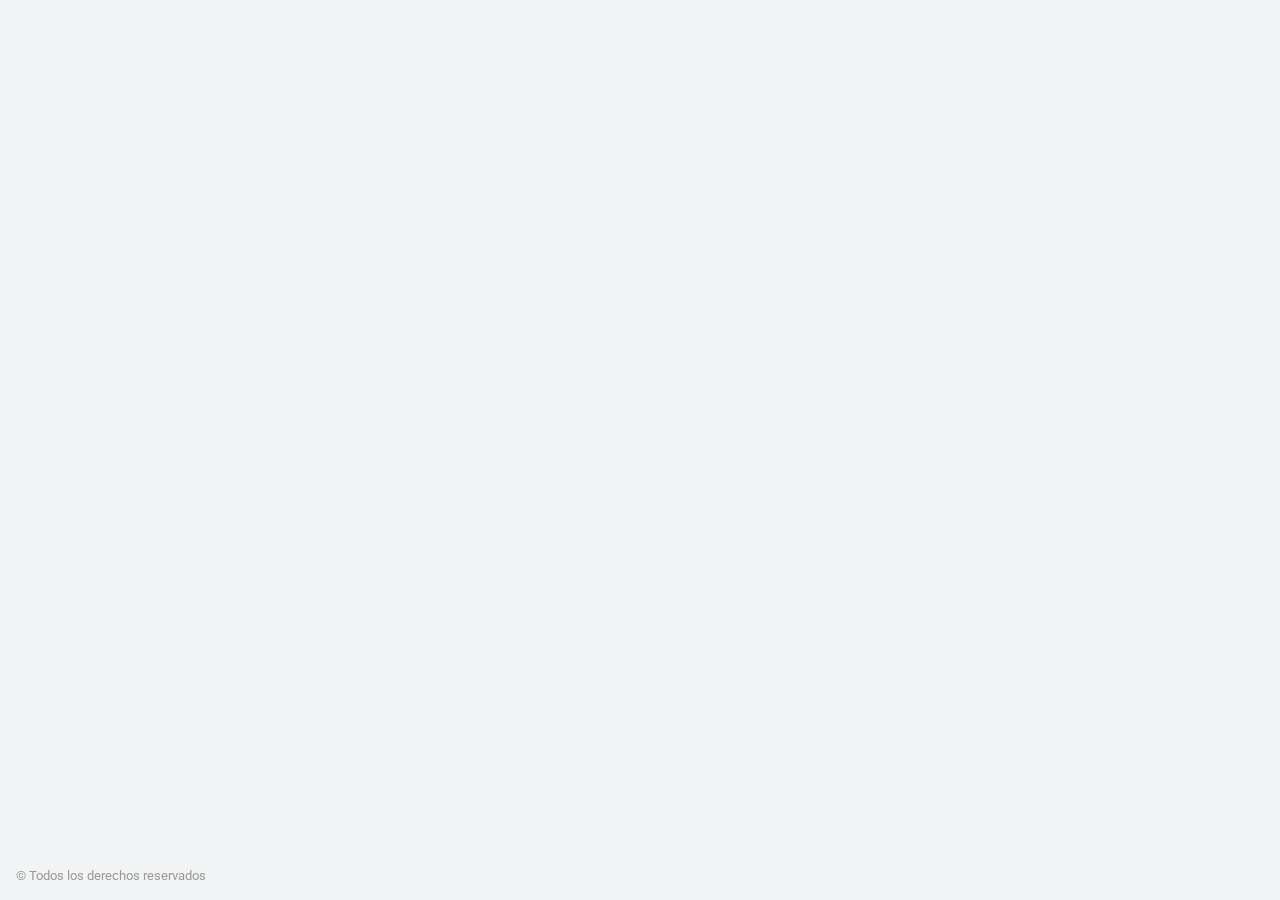
<file: docs/index.html>
<!DOCTYPE html>
<html lang="es">
  <head>
    <meta charset="UTF-8" />
    <meta name="viewport" content="width=device-width, initial-scale=1" />
    <title>Modulo2-Tor3m</title>
    <link rel="preconnect" href="https://fonts.gstatic.com">
    <link href="https://fonts.googleapis.com/css2?family=Roboto+Slab:wght@700&family=Roboto:wght@400;500&display=swap"
    rel="stylesheet">
    <link rel="icon" href="./assets/images/dancer.png" type="image/png"/>
    <link rel="stylesheet" href="https://cdnjs.cloudflare.com/ajax/libs/font-awesome/4.7.0/css/font-awesome.min.css">
    <link rel="stylesheet" href="./assets/css/styles.css" />
    
  </head>

  <body>
    <div class="page">
      <header class="page__header">
      </header>

      <main class="page__main">
        
      </main>

      <footer class="page__footer">
        <small>
          &copy; Todos los derechos reservados
        </small>
      </footer>

    </div>
    <script src="./assets/js/main.js"></script>
  </body>
</html>
</file>
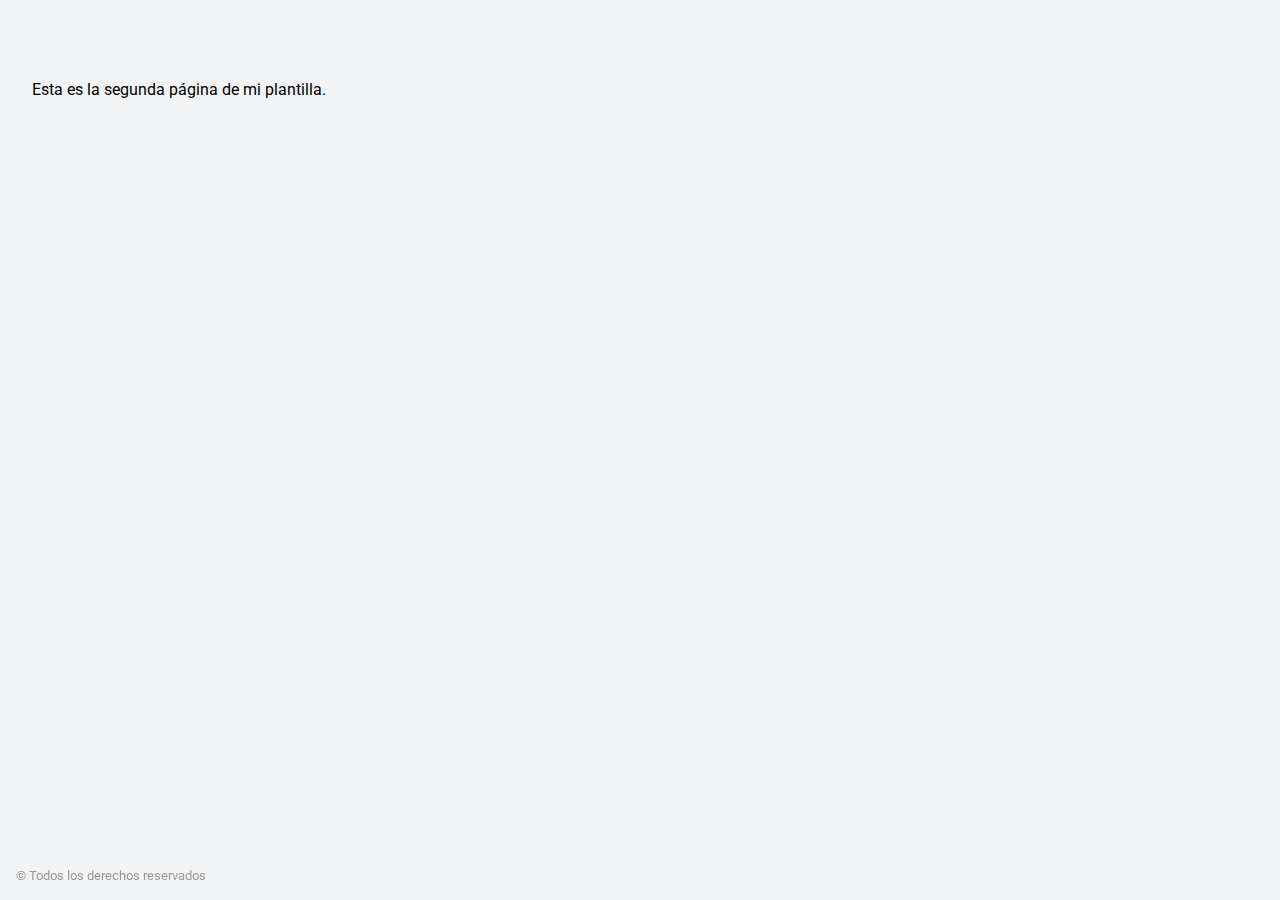
<file: docs/more-info.html>
<!DOCTYPE html>
<html lang="es">
  <head>
    <meta charset="UTF-8" />
    <meta name="viewport" content="width=device-width, initial-scale=1" />
    <title>Page 2</title>
    <link href="https://fonts.googleapis.com/css?family=Roboto&display=swap" rel="stylesheet" />
    <link rel="stylesheet" href="./assets/css/styles.css" />
    <link rel="icon" href="./assets/images/favicon.png" />
  </head>

  <body>
    <div class="page">
      <header class="page__header">
      </header>

      <main>
        <p>
          Esta es la segunda página de mi plantilla.
        </p>
      </main>
      <footer class="page__footer">
        <small>
          &copy; Todos los derechos reservados
        </small>
      </footer>

    </div>
    <script src="./assets/js/main.js"></script>
  </body>
</html>
</file>
<file: docs/assets/css/styles.css>
*{box-sizing:border-box;margin:0;padding:0}.code{font-size:16px;background:#d8d8d8;padding:0 5px;border-radius:5px}.link__adalab:hover{background-color:#099d8d;color:#fff}.link__github:hover{background-color:#CCC;color:#000}body{padding:2rem;height:100vh;background-color:#f3f4f5;font-family:"Roboto",sans-serif}.page__header{display:flex;justify-content:space-evenly;margin-bottom:3rem}.page__footer{position:fixed;left:0;bottom:0;width:100vw;padding:1rem;color:#999}.main__list{padding-left:2rem;padding-bottom:20px}
</file>
